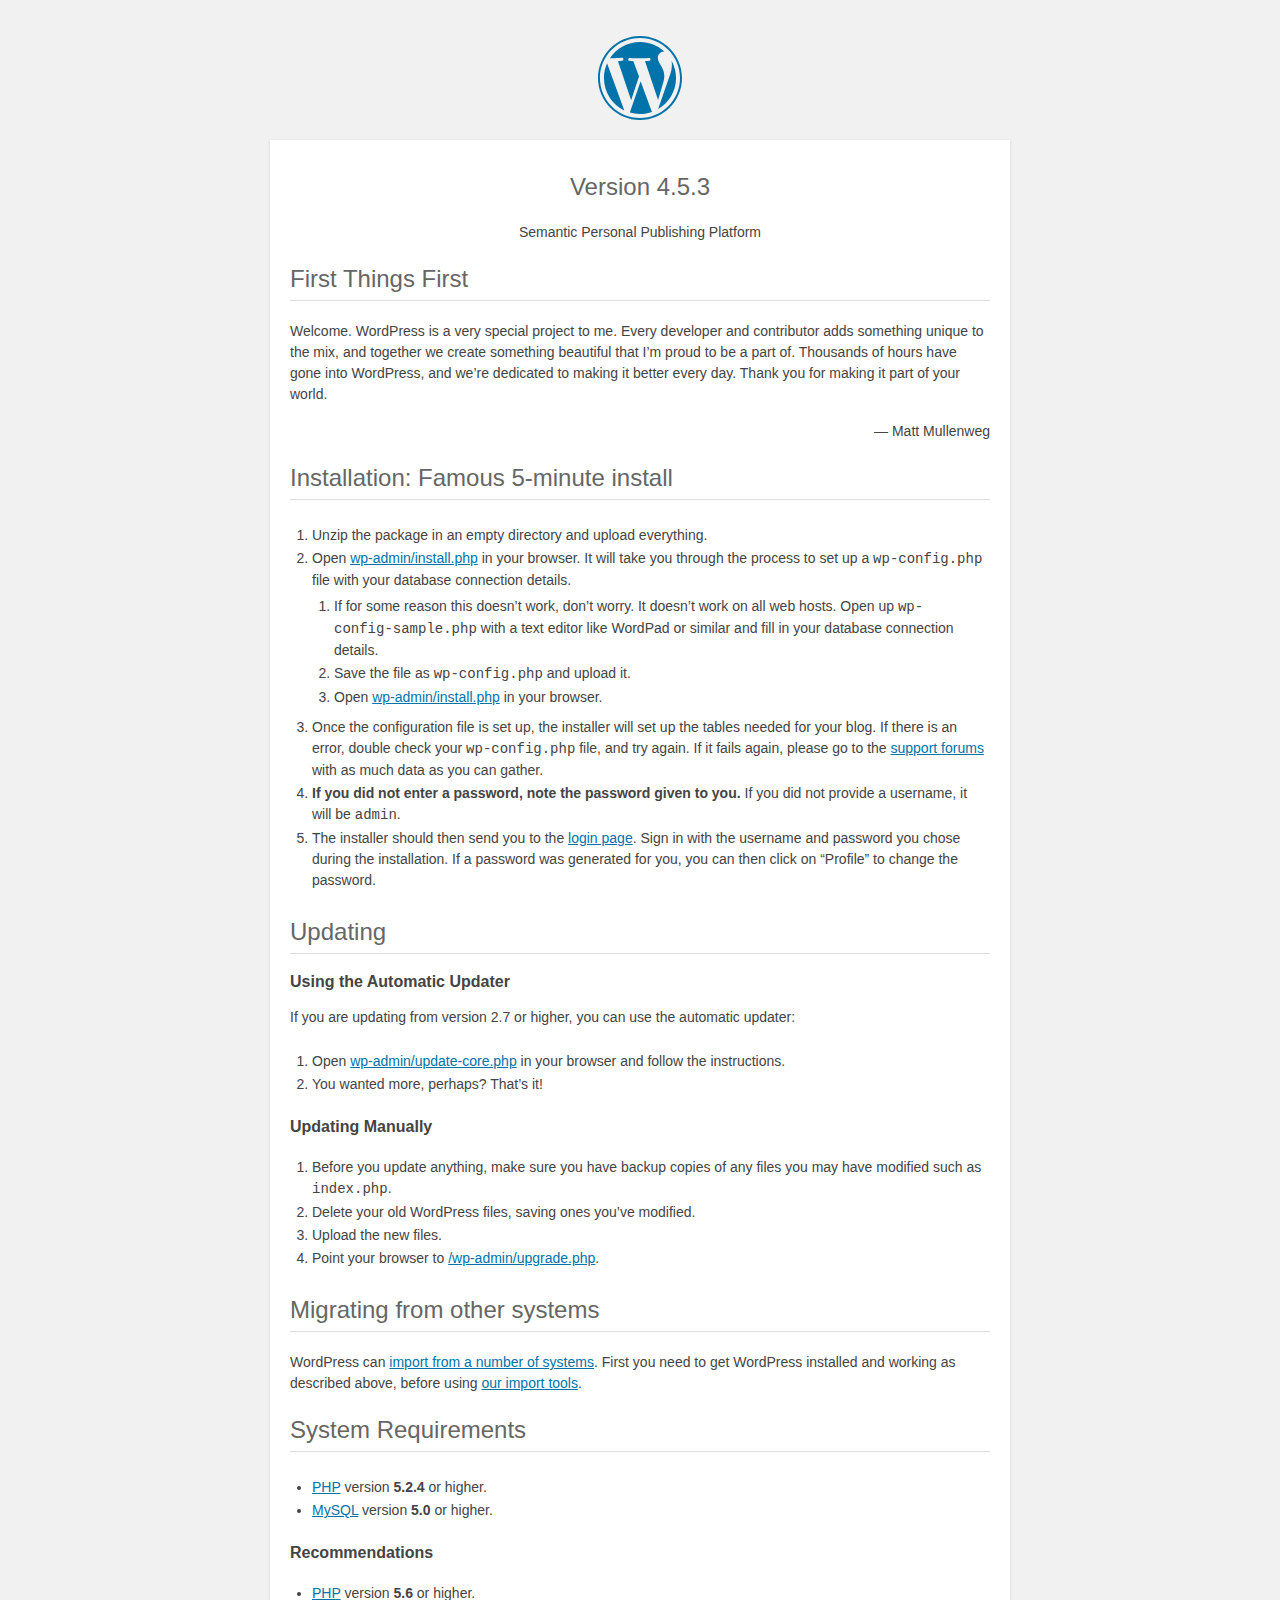
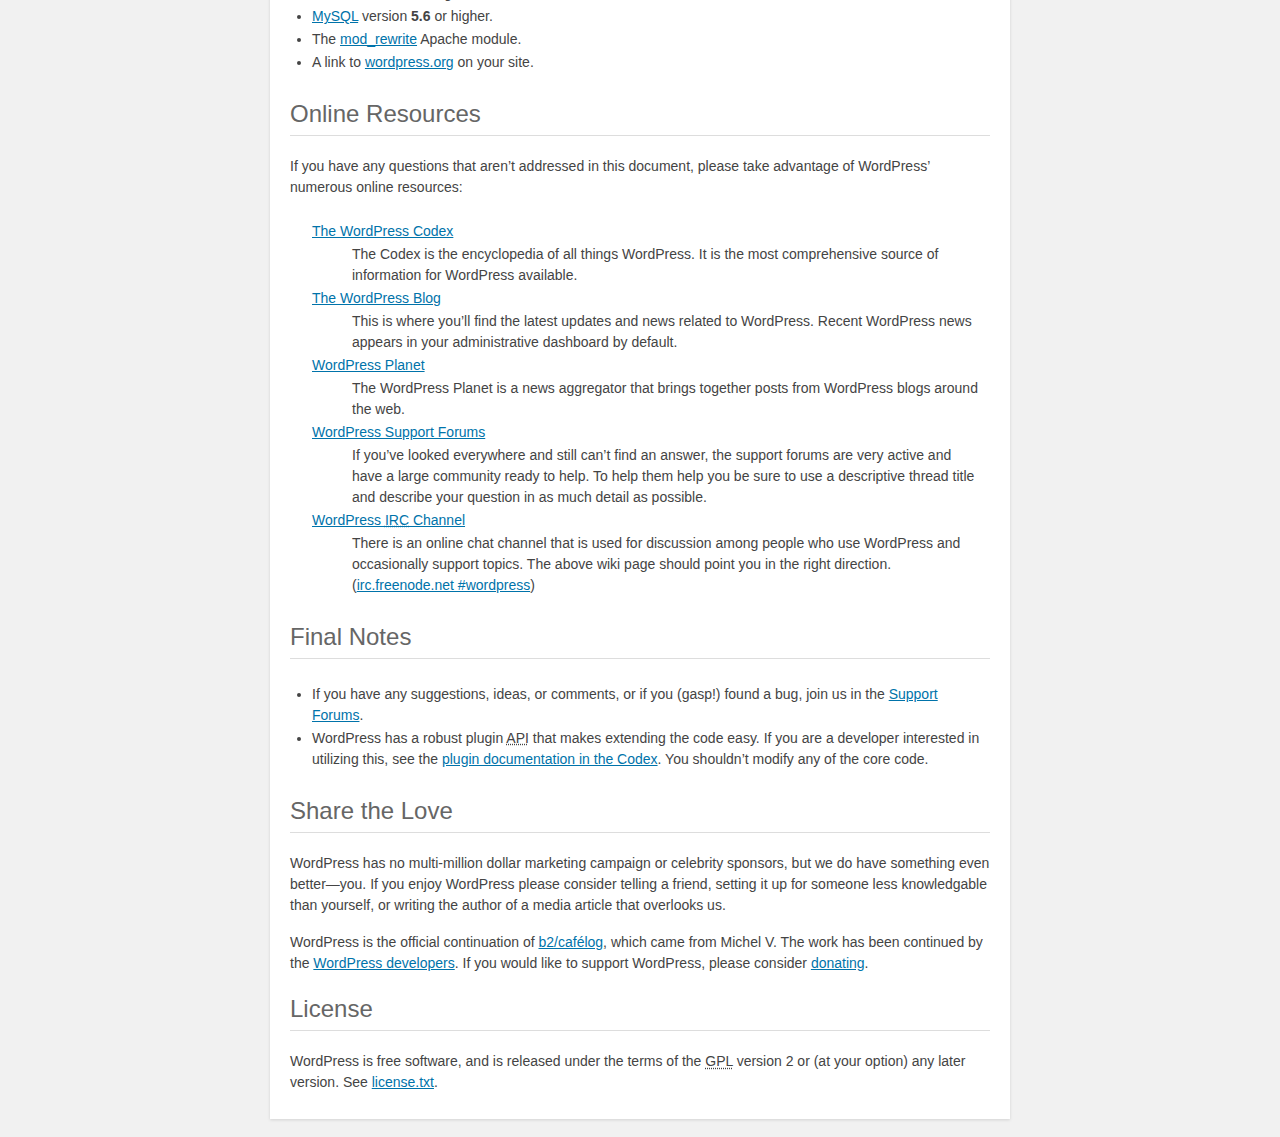
<file: readme.html>
<!DOCTYPE html>
<html>
<head>
	<meta name="viewport" content="width=device-width" />
	<meta http-equiv="Content-Type" content="text/html; charset=utf-8" />
	<title>WordPress &#8250; ReadMe</title>
	<link rel="stylesheet" href="wp-admin/css/install.css?ver=20100228" type="text/css" />
</head>
<body>
<h1 id="logo">
	<a href="https://wordpress.org/"><img alt="WordPress" src="wp-admin/images/wordpress-logo.png" /></a>
	<br /> Version 4.5.3
</h1>
<p style="text-align: center">Semantic Personal Publishing Platform</p>

<h2>First Things First</h2>
<p>Welcome. WordPress is a very special project to me. Every developer and contributor adds something unique to the mix, and together we create something beautiful that I&#8217;m proud to be a part of. Thousands of hours have gone into WordPress, and we&#8217;re dedicated to making it better every day. Thank you for making it part of your world.</p>
<p style="text-align: right">&#8212; Matt Mullenweg</p>

<h2>Installation: Famous 5-minute install</h2>
<ol>
	<li>Unzip the package in an empty directory and upload everything.</li>
	<li>Open <span class="file"><a href="wp-admin/install.php">wp-admin/install.php</a></span> in your browser. It will take you through the process to set up a <code>wp-config.php</code> file with your database connection details.
		<ol>
			<li>If for some reason this doesn&#8217;t work, don&#8217;t worry. It doesn&#8217;t work on all web hosts. Open up <code>wp-config-sample.php</code> with a text editor like WordPad or similar and fill in your database connection details.</li>
			<li>Save the file as <code>wp-config.php</code> and upload it.</li>
			<li>Open <span class="file"><a href="wp-admin/install.php">wp-admin/install.php</a></span> in your browser.</li>
		</ol>
	</li>
	<li>Once the configuration file is set up, the installer will set up the tables needed for your blog. If there is an error, double check your <code>wp-config.php</code> file, and try again. If it fails again, please go to the <a href="https://wordpress.org/support/" title="WordPress support">support forums</a> with as much data as you can gather.</li>
	<li><strong>If you did not enter a password, note the password given to you.</strong> If you did not provide a username, it will be <code>admin</code>.</li>
	<li>The installer should then send you to the <a href="wp-login.php">login page</a>. Sign in with the username and password you chose during the installation. If a password was generated for you, you can then click on &#8220;Profile&#8221; to change the password.</li>
</ol>

<h2>Updating</h2>
<h3>Using the Automatic Updater</h3>
<p>If you are updating from version 2.7 or higher, you can use the automatic updater:</p>
<ol>
	<li>Open <span class="file"><a href="wp-admin/update-core.php">wp-admin/update-core.php</a></span> in your browser and follow the instructions.</li>
	<li>You wanted more, perhaps? That&#8217;s it!</li>
</ol>

<h3>Updating Manually</h3>
<ol>
	<li>Before you update anything, make sure you have backup copies of any files you may have modified such as <code>index.php</code>.</li>
	<li>Delete your old WordPress files, saving ones you&#8217;ve modified.</li>
	<li>Upload the new files.</li>
	<li>Point your browser to <span class="file"><a href="wp-admin/upgrade.php">/wp-admin/upgrade.php</a>.</span></li>
</ol>

<h2>Migrating from other systems</h2>
<p>WordPress can <a href="https://codex.wordpress.org/Importing_Content">import from a number of systems</a>. First you need to get WordPress installed and working as described above, before using <a href="wp-admin/import.php" title="Import to WordPress">our import tools</a>.</p>

<h2>System Requirements</h2>
<ul>
	<li><a href="http://php.net/">PHP</a> version <strong>5.2.4</strong> or higher.</li>
	<li><a href="http://www.mysql.com/">MySQL</a> version <strong>5.0</strong> or higher.</li>
</ul>

<h3>Recommendations</h3>
<ul>
	<li><a href="http://php.net/">PHP</a> version <strong>5.6</strong> or higher.</li>
	<li><a href="http://www.mysql.com/">MySQL</a> version <strong>5.6</strong> or higher.</li>
	<li>The <a href="http://httpd.apache.org/docs/2.2/mod/mod_rewrite.html">mod_rewrite</a> Apache module.</li>
	<li>A link to <a href="https://wordpress.org/">wordpress.org</a> on your site.</li>
</ul>

<h2>Online Resources</h2>
<p>If you have any questions that aren&#8217;t addressed in this document, please take advantage of WordPress&#8217; numerous online resources:</p>
<dl>
	<dt><a href="https://codex.wordpress.org/">The WordPress Codex</a></dt>
		<dd>The Codex is the encyclopedia of all things WordPress. It is the most comprehensive source of information for WordPress available.</dd>
	<dt><a href="https://wordpress.org/news/">The WordPress Blog</a></dt>
		<dd>This is where you&#8217;ll find the latest updates and news related to WordPress. Recent WordPress news appears in your administrative dashboard by default.</dd>
	<dt><a href="https://planet.wordpress.org/">WordPress Planet</a></dt>
		<dd>The WordPress Planet is a news aggregator that brings together posts from WordPress blogs around the web.</dd>
	<dt><a href="https://wordpress.org/support/">WordPress Support Forums</a></dt>
		<dd>If you&#8217;ve looked everywhere and still can&#8217;t find an answer, the support forums are very active and have a large community ready to help. To help them help you be sure to use a descriptive thread title and describe your question in as much detail as possible.</dd>
	<dt><a href="https://codex.wordpress.org/IRC">WordPress <abbr title="Internet Relay Chat">IRC</abbr> Channel</a></dt>
		<dd>There is an online chat channel that is used for discussion among people who use WordPress and occasionally support topics. The above wiki page should point you in the right direction. (<a href="irc://irc.freenode.net/wordpress">irc.freenode.net #wordpress</a>)</dd>
</dl>

<h2>Final Notes</h2>
<ul>
	<li>If you have any suggestions, ideas, or comments, or if you (gasp!) found a bug, join us in the <a href="https://wordpress.org/support/">Support Forums</a>.</li>
	<li>WordPress has a robust plugin <abbr title="application programming interface">API</abbr> that makes extending the code easy. If you are a developer interested in utilizing this, see the <a href="https://codex.wordpress.org/Plugin_API" title="WordPress plugin API">plugin documentation in the Codex</a>. You shouldn&#8217;t modify any of the core code.</li>
</ul>

<h2>Share the Love</h2>
<p>WordPress has no multi-million dollar marketing campaign or celebrity sponsors, but we do have something even better&#8212;you. If you enjoy WordPress please consider telling a friend, setting it up for someone less knowledgable than yourself, or writing the author of a media article that overlooks us.</p>

<p>WordPress is the official continuation of <a href="http://cafelog.com/">b2/caf&#233;log</a>, which came from Michel V. The work has been continued by the <a href="https://wordpress.org/about/">WordPress developers</a>. If you would like to support WordPress, please consider <a href="https://wordpress.org/donate/" title="Donate to WordPress">donating</a>.</p>

<h2>License</h2>
<p>WordPress is free software, and is released under the terms of the <abbr title="GNU General Public License">GPL</abbr> version 2 or (at your option) any later version. See <a href="license.txt">license.txt</a>.</p>

</body>
</html>
</file>
<file: wp-admin/css/install.css>
html {
	background: #f1f1f1;
	margin: 0 20px;
}

body {
	background: #fff;
	color: #444;
	font-family: "Open Sans", sans-serif;
	margin: 140px auto 25px;
	padding: 20px 20px 10px 20px;
	max-width: 700px;
	-webkit-font-smoothing: subpixel-antialiased;
	-webkit-box-shadow: 0 1px 3px rgba(0,0,0,0.13);
	box-shadow: 0 1px 3px rgba(0,0,0,0.13);
}

a {
	color: #0073aa;
}

a:hover,
a:active {
	color: #00a0d2;
}

a:focus {
	color: #124964;
	-webkit-box-shadow:
		0 0 0 1px #5b9dd9,
		0 0 2px 1px rgba(30, 140, 190, .8);
	box-shadow:
		0 0 0 1px #5b9dd9,
		0 0 2px 1px rgba(30, 140, 190, .8);
}

.ie8 a:focus {
	outline: #5b9dd9 solid 1px;
}

h1, h2 {
	border-bottom: 1px solid #ddd;
	clear: both;
	color: #666;
	font-size: 24px;
	padding: 0;
	padding-bottom: 7px;
	font-weight: normal;
}

h3 {
	font-size: 16px;
}

p, li, dd, dt {
	padding-bottom: 2px;
	font-size: 14px;
	line-height: 1.5;
}

code, .code {
	font-family: Consolas, Monaco, monospace;
}

ul, ol, dl {
	padding: 5px 5px 5px 22px;
}

a img {
	border:0
}
abbr {
	border: 0;
	font-variant: normal;
}

fieldset {
	border: 0;
	padding: 0;
	margin: 0;
}

label {
	cursor: pointer;
}

#logo {
	margin: 6px 0 14px 0;
	padding: 0 0 7px 0;
	border-bottom: none;
	text-align:center
}
#logo a {
	background-image: url(../images/w-logo-blue.png?ver=20131202);
	background-image: none, url(../images/wordpress-logo.svg?ver=20131107);
	-webkit-background-size: 84px;
	background-size: 84px;
	background-position: center top;
	background-repeat: no-repeat;
	color: #444; /* same as login.css */
	height: 84px;
	font-size: 20px;
	font-weight: normal;
	line-height: 1.3em;
	margin: -130px auto 25px;
	padding: 0;
	text-decoration: none;
	width: 84px;
	text-indent: -9999px;
	outline: none;
	overflow: hidden;
	display: block;
}

#logo a:focus {
	-webkit-box-shadow: none;
	box-shadow: none;
}

.step {
	margin: 20px 0 15px;
}
.step, th {
	text-align: left;
	padding: 0;
}
.language-chooser.wp-core-ui .step .button.button-large {
	height: 36px;
	font-size: 14px;
	line-height: 33px;
	vertical-align: middle;
}
textarea {
	border: 1px solid #ddd;
	font-family: "Open Sans", sans-serif;
	width: 100%;
	-webkit-box-sizing: border-box;
	-moz-box-sizing: border-box;
	box-sizing: border-box;
}

.form-table {
	border-collapse: collapse;
	margin-top: 1em;
	width: 100%;
}

.form-table td {
	margin-bottom: 9px;
	padding: 10px 20px 10px 0;
	font-size: 14px;
	vertical-align: top
}

.form-table th {
	font-size: 14px;
	text-align: left;
	padding: 10px 20px 10px 0;
	width: 140px;
	vertical-align: top;
}

.form-table code {
	line-height: 18px;
	font-size: 14px;
}

.form-table p {
	margin: 4px 0 0 0;
	font-size: 11px;
}

.form-table input {
	line-height: 20px;
	font-size: 15px;
	padding: 3px 5px;
	border: 1px solid #ddd;
	-webkit-box-shadow: inset 0 1px 2px rgba(0,0,0,0.07);
	box-shadow: inset 0 1px 2px rgba(0,0,0,0.07);
}

input,
submit {
	font-family: "Open Sans", sans-serif;
}

.form-table input[type=text],
.form-table input[type=email],
.form-table input[type=url],
.form-table input[type=password] {
	width: 206px;
}

.form-table th p {
	font-weight: normal;
}

.form-table.install-success th,
.form-table.install-success td {
	vertical-align: middle;
	padding: 16px 20px 16px 0;
}

.form-table.install-success td p {
	margin: 0;
	font-size: 14px;
}

.form-table.install-success td code {
	margin: 0;
	font-size: 18px;
}

#error-page {
	margin-top: 50px;
}

#error-page p {
	font-size: 14px;
	line-height: 18px;
	margin: 25px 0 20px;
}

#error-page code, .code {
	font-family: Consolas, Monaco, monospace;
}

.wp-hide-pw > .dashicons {
	line-height: inherit;
}

#pass-strength-result {
	background-color: #eee;
	border: 1px solid #ddd;
	color: #23282d;
	margin: -2px 5px 5px 0px;
	padding: 3px 5px;
	text-align: center;
	width: 218px;
	-webkit-box-sizing: border-box;
	-moz-box-sizing: border-box;
	box-sizing: border-box;
	opacity: 0;
}

#pass-strength-result.short {
	background-color: #f1adad;
	border-color: #e35b5b;
	opacity: 1;
}

#pass-strength-result.bad {
	background-color: #fbc5a9;
	border-color: #f78b53;
	opacity: 1;
}

#pass-strength-result.good {
	background-color: #ffe399;
	border-color: #ffc733;
	opacity: 1;
}

#pass-strength-result.strong {
	background-color: #c1e1b9;
	border-color: #83c373;
	opacity: 1;
}

#pass1.short, #pass1-text.short {
	border-color: #e35b5b;
}

#pass1.bad, #pass1-text.bad {
	border-color: #f78b53;
}

#pass1.good, #pass1-text.good {
	border-color: #ffc733;
}

#pass1.strong, #pass1-text.strong {
	border-color: #83c373;
}

.pw-weak {
	display: none;
}

.message {
	border-left: 4px solid #dc3232;
	padding: .7em .6em;
	background-color: #fbeaea;
}

/* rtl:ignore */
#dbname,
#uname,
#pwd,
#dbhost,
#prefix,
#user_login,
#admin_email,
#pass1,
#pass2 {
	direction: ltr;
}

#pass1-text,
.show-password #pass1 {
	display: none;
}

.show-password #pass1-text
{
	display: inline-block;
}

.form-table span.description.important {
	font-size: 12px;
}


/* localization */
body.rtl,
.rtl textarea,
.rtl input,
.rtl submit {
	font-family: Tahoma, sans-serif;
}

:lang(he-il) body.rtl,
:lang(he-il) .rtl textarea,
:lang(he-il) .rtl input,
:lang(he-il) .rtl submit {
	font-family: Arial, sans-serif;
}

@media only screen and (max-width: 799px) {
	body {
		margin-top: 115px;
	}
	#logo a {
		margin: -125px auto 30px;
	}
}

@media screen and ( max-width: 782px ) {

	.form-table {
		margin-top: 0;
	}

	.form-table th,
	.form-table td {
		display: block;
		width: auto;
		vertical-align: middle;
	}

	.form-table th {
		padding: 20px 0 0;
	}

	.form-table td {
		padding: 5px 0;
		border: 0;
		margin: 0;
	}

	textarea,
	input {
		font-size: 16px;
	}

	.form-table td input[type="text"],
	.form-table td input[type="email"],
	.form-table td input[type="url"],
	.form-table td input[type="password"],
	.form-table td select,
	.form-table td textarea,
	.form-table span.description {
		width: 100%;
		font-size: 16px;
		line-height: 1.5;
		padding: 7px 10px;
		display: block;
		max-width: none;
		-webkit-box-sizing: border-box;
		-moz-box-sizing: border-box;
		box-sizing: border-box;
	}

}

body.language-chooser {
	max-width: 300px;
}

.language-chooser select {
	padding: 8px;
	width: 100%;
	display: block;
	border: 1px solid #ddd;
	background-color: #fff;
	color: #32373c;
	font-size: 16px;
	font-family: Arial, sans-serif;
	font-weight: normal;
}

.language-chooser p {
	text-align: right;
}

.screen-reader-input,
.screen-reader-text {
	position: absolute;
	margin: -1px;
	padding: 0;
	height: 1px;
	width: 1px;
	overflow: hidden;
	clip: rect(0 0 0 0);
	border: 0;
}

.spinner {
	background: url(../images/spinner.gif) no-repeat;
	-webkit-background-size: 20px 20px;
	background-size: 20px 20px;
	visibility: hidden;
	opacity: 0.7;
	filter: alpha(opacity=70);
	width: 20px;
	height: 20px;
	margin: 2px 5px 0;
}

.step .spinner {
	display: inline-block;
	vertical-align: middle;
	margin-right: 15px;
}

.button-secondary.hide-if-no-js,
.hide-if-no-js {
	display: none;
}

/**
 * HiDPI Displays
 */
@media print,
  (-webkit-min-device-pixel-ratio: 1.25),
  (min-resolution: 120dpi) {

	.spinner {
		background-image: url(../images/spinner-2x.gif);
	}

}
</file>
